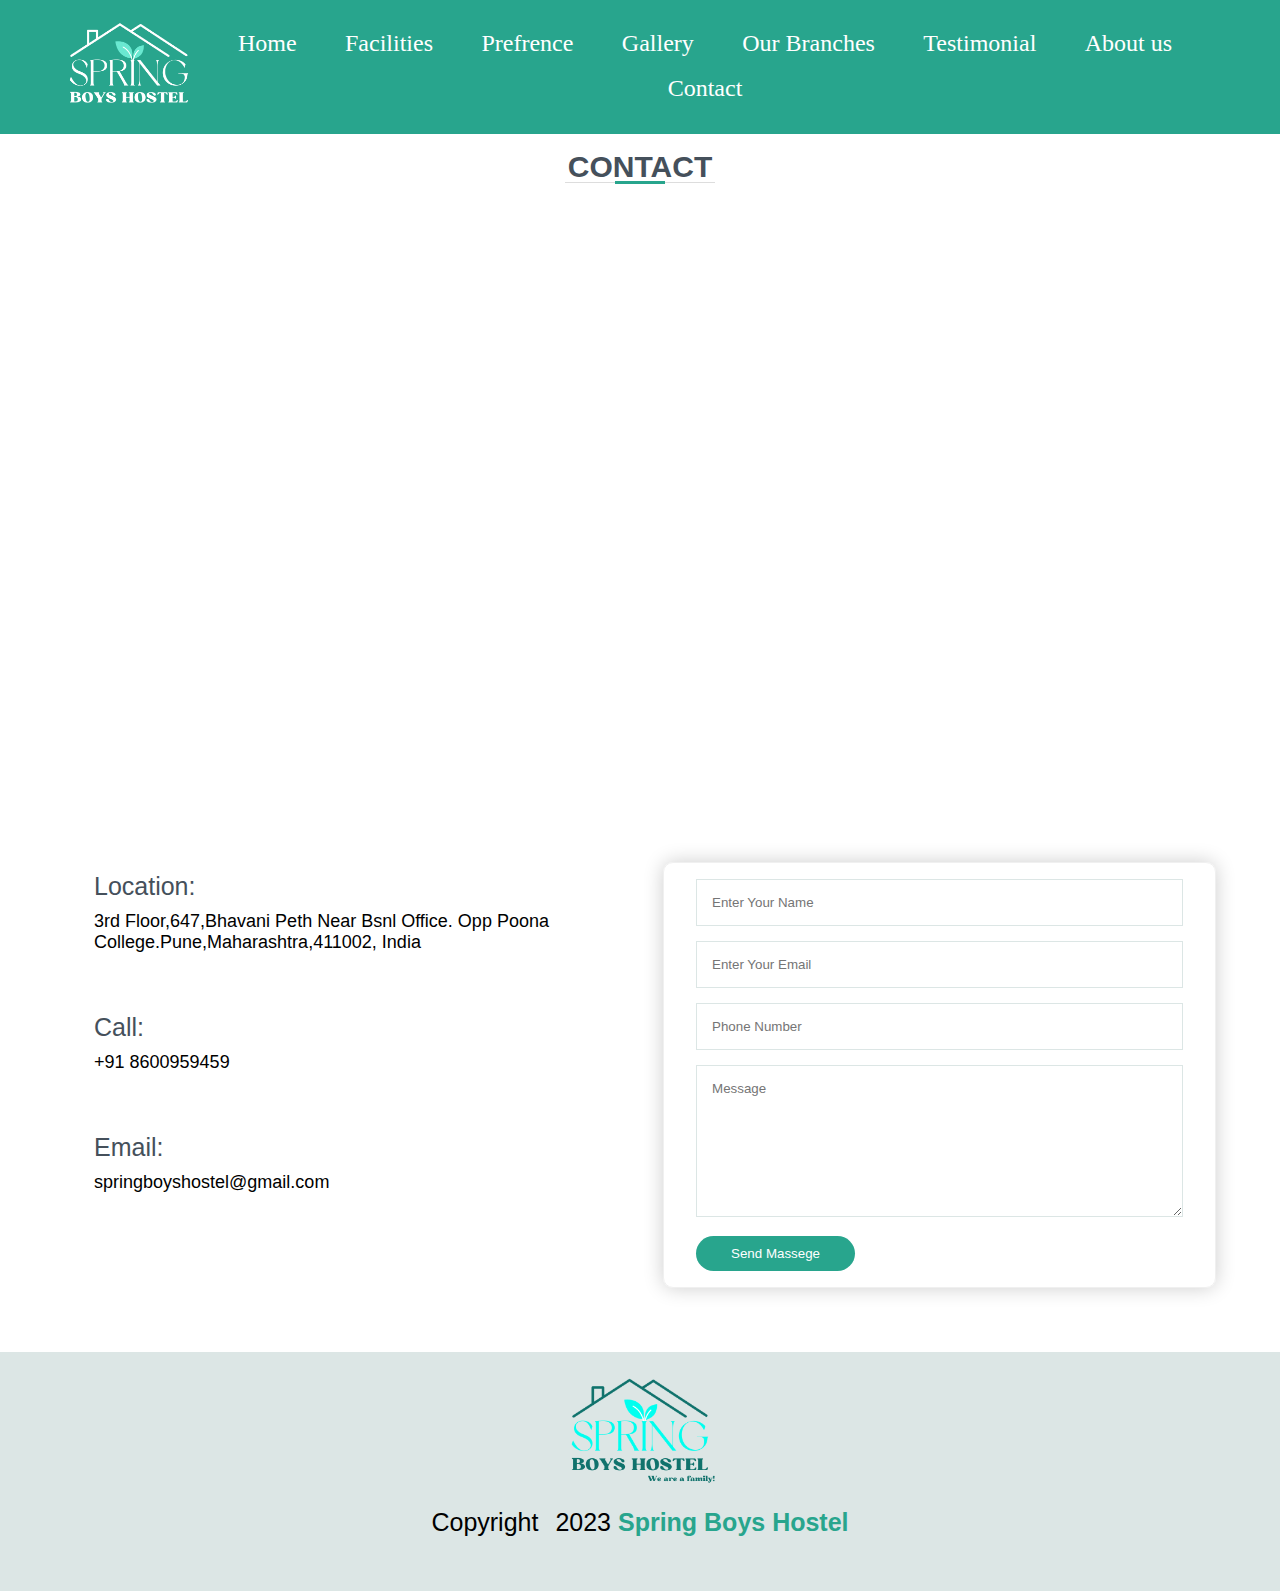
<file: contact.html>
<!DOCTYPE html>
<html lang="en">
<head>
    <meta charset="UTF-8">
    <meta name="viewport" content="width=device-width, initial-scale=1.0">
    <link rel="icon" type="image/x-icon" href="images/SPRING.png">
    <link rel="stylesheet" href="style.css">
    <link rel="preconnect" href="https://fonts.googleapis.com">
<link rel="preconnect" href="https://fonts.gstatic.com" crossorigin>
<link href="https://fonts.googleapis.com/css2?family=Roboto+Condensed:ital,wght@1,700&display=swap" rel="stylesheet">
<link rel="stylesheet" href="https://cdnjs.cloudflare.com/ajax/libs/font-awesome/6.4.2/css/all.min.css" integrity="sha512-z3gLpd7yknf1YoNbCzqRKc4qyor8gaKU1qmn+CShxbuBusANI9QpRohGBreCFkKxLhei6S9CQXFEbbKuqLg0DA==" crossorigin="anonymous" referrerpolicy="no-referrer" />
<script src='https://widgets.sociablekit.com/google-reviews/widget.js' async defer></script>



    <title>Spring Boys Hostel</title>
</head>
<body>
<section class="contact" id="">
  <nav >
  <a href="index.html"><img src="images/SPRING logo.png" alt=""></a>
   <div class="navlinks" id="navlinks">
    <i class="fa fa-times" onclick="hideMenu()"></i> 
    <ul>
      <li> <a href="index.html">Home</a></li>
      <li><a href="#facilities">Facilities</a></li>
      <li><a href="#prefrence">Prefrence</a></li>
      <li><a href="Gallery.html">Gallery</a></li>
      <li><a href="index.html/#ourbranches">Our Branches</a></li>
      <li><a href="#testimonial">Testimonial</a></li>
      <li><a href="#about">About us</a></li>
      <li> <a href="contact.html">Contact</a></li>
    </ul>
   </div>
   <i class="fa fa-bars" id="toggle"       onclick="showMenu()"></i>
</nav>

  <section class="contact">
    <h1>contact</h1>

  </section>
  <section class="location">
    <iframe src="https://www.google.com/maps/embed?pb=!1m18!1m12!1m3!1d3783.519030822947!2d73.8702224751913!3d18.505432982585134!2m3!1f0!2f0!3f0!3m2!1i1024!2i768!4f13.1!3m3!1m2!1s0x3bc2c1d16b3e26c5%3A0x36bcfd08230035e9!2sSpring%20Boys%20Hostel!5e0!3m2!1sen!2sin!4v1697388181667!5m2!1sen!2sin" width="600" height="450" style="border:0;" allowfullscreen="" loading="lazy" referrerpolicy="no-referrer-when-downgrade"></iframe>
  </section>

  <section class="contact-us">
    <div class="row">
        <div class="contact-col">
            <div>
                <i class="fa fa-home"></i>
                <span>
                    <h5>Location:</h5>
                    <p>3rd Floor,647,Bhavani Peth Near Bsnl Office. Opp Poona College.Pune,Maharashtra,411002, India</p>
                    
                </span>
            </div>
            <div>
                <i class="fa fa-phone"></i>
                <span>
                    <h5>Call:</h5>
                    <p>+91 8600959459</p>
                    
                </span>
            </div>  
            <div>
                <i class="fa fa-envelope" ></i>
                <span>
                    <h5>Email:</h5>
                    <p>springboyshostel@gmail.com</p>
                    
                </span>
            </div>  
        </div>
        <div class="contact-col" id="contact-col1"> 
            <form  action="springform.php" method="post" >
              <input type="text" name="Name" placeholder="Enter Your Name"  id="name"  required >
              
                <input type="email" name="Email" placeholder="Enter Your Email" id="email" required>
                
                <input type="tel" name="tel"placeholder="Phone Number" id="phone" required>
                
               <textarea  rows="8" name="Message" placeholder="Message" id="Message" required></textarea>
               
                <button type="submit" class="btn"> Send Massege</button>

            </form>

        </div>
    </div>
  </section>




<!-- ........footer start...........  -->
<section class="footer">
  <div class="copy">
    <img src="images/footer logo.png" alt="">
   <p>Copyright <i class="fa fa-copyright fa-4x"></i>2023 <b>Spring Boys Hostel</p>
   </div>
<div class="icon">
  
  <a href="https://www.instagram.com/spring_boys_hostel/"><i class="fa-brands fa-instagram"></i></a>
  <a href="https://api.whatsapp.com/send?phone=918600959459&text=Hii" target="_blank"><i class="fa-brands fa-whatsapp"></i></a>
  <a href="tel:8600959459"><i class="fa fa-phone" id="phoneicon"></i></a>
</div>
</section>
<!-- ........footer close...........  -->

   
  <!-- ---java script for toggle menu------ -->
<script>
  var navlinks = document.getElementById("navlinks");

  function showMenu(){
    navlinks.style.left="0";

  }
  function hideMenu(){
    navlinks.style.left="-300px";

  }
</script>

<script src="css/lightbox-plus-jquery.js"></script>

   
</body>
</html>
</file>
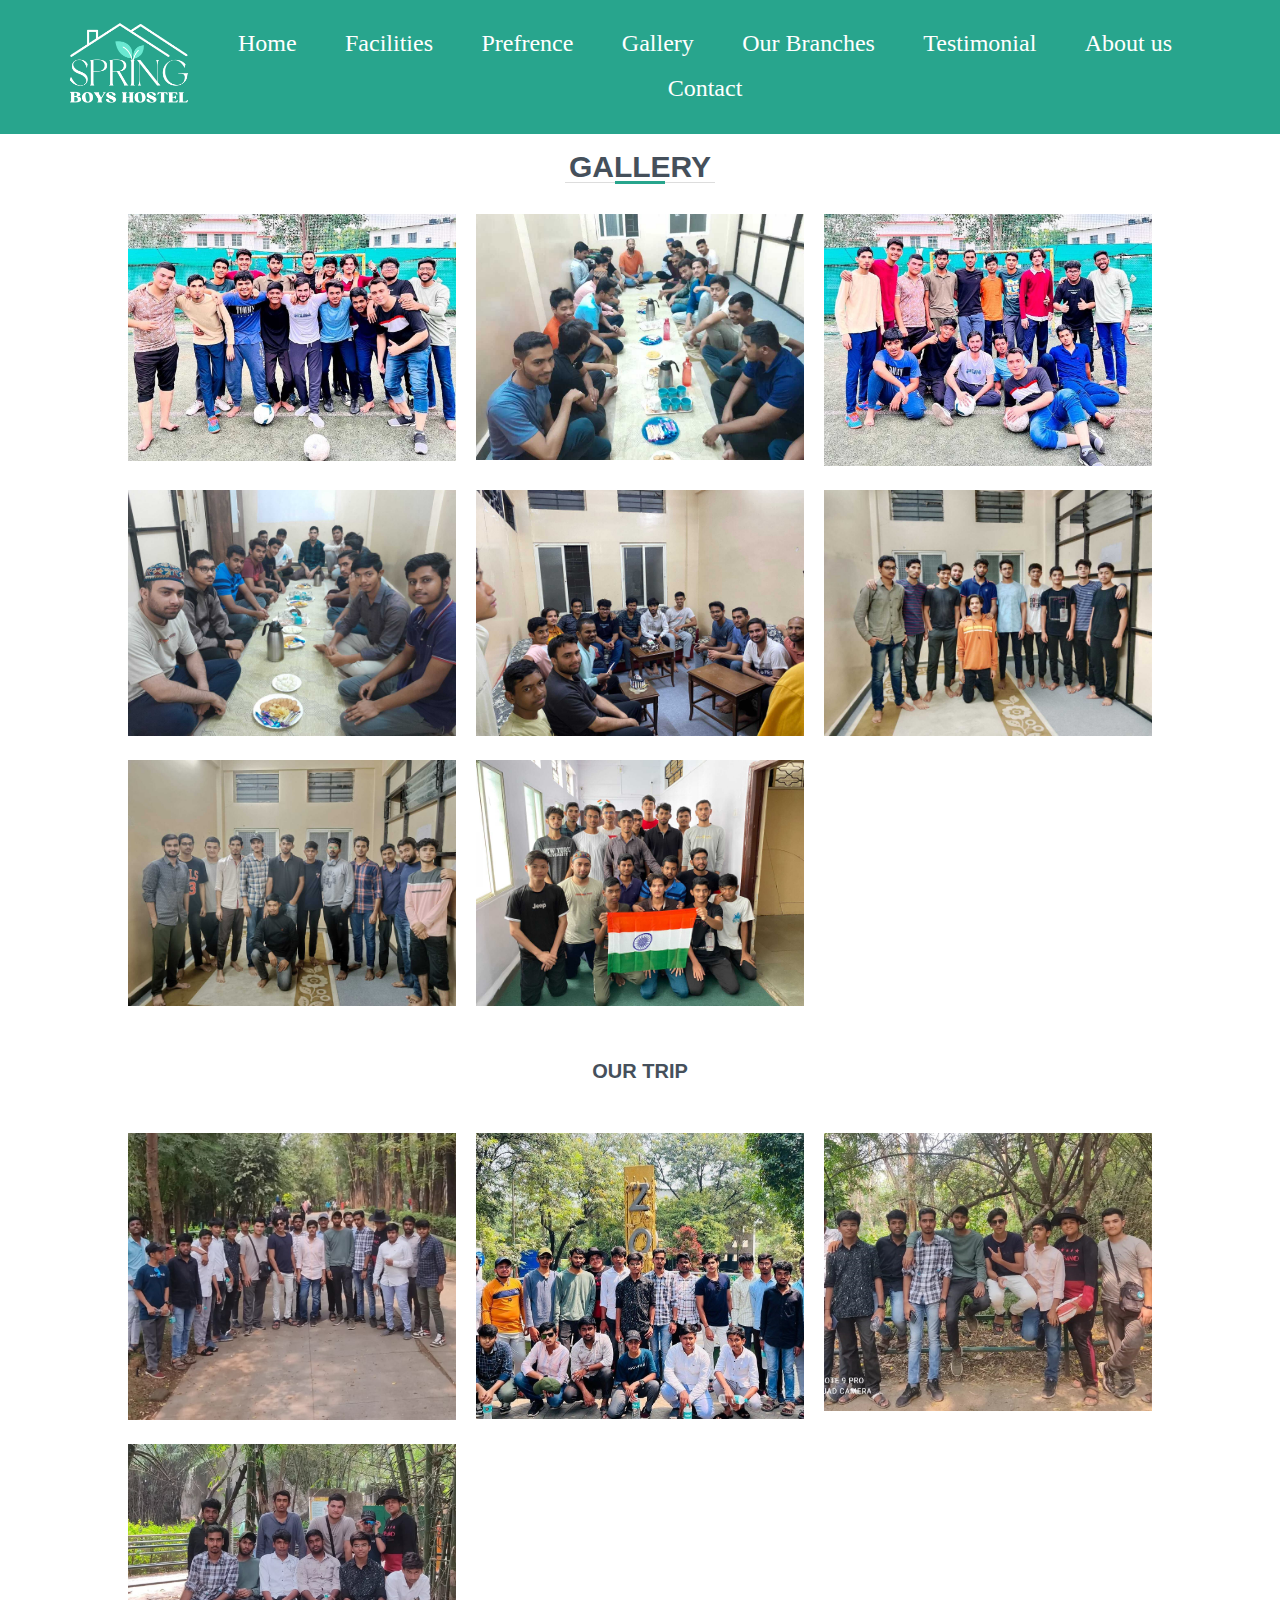
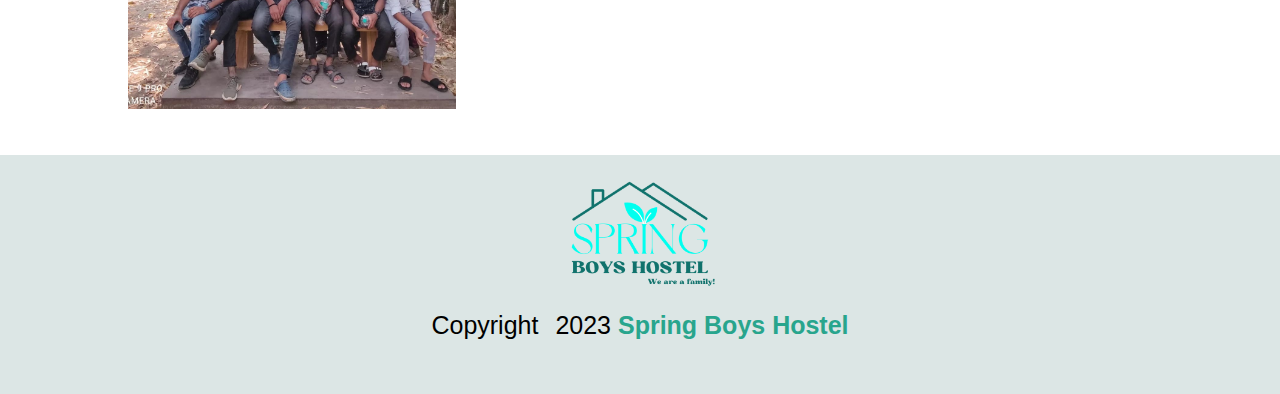
<file: Gallery.html>
<!DOCTYPE html>
<html lang="en">
<head>
    <meta charset="UTF-8">
    <meta name="viewport" content="width=device-width, initial-scale=1.0">
    <link rel="icon" type="image/x-icon" href="images/SPRING.png">
    <link rel="stylesheet" href="style.css">
    <link rel="preconnect" href="https://fonts.googleapis.com">
<link rel="preconnect" href="https://fonts.gstatic.com" crossorigin>
<link href="https://fonts.googleapis.com/css2?family=Roboto+Condensed:ital,wght@1,700&display=swap" rel="stylesheet">
<link rel="stylesheet" href="https://cdnjs.cloudflare.com/ajax/libs/font-awesome/6.4.2/css/all.min.css" integrity="sha512-z3gLpd7yknf1YoNbCzqRKc4qyor8gaKU1qmn+CShxbuBusANI9QpRohGBreCFkKxLhei6S9CQXFEbbKuqLg0DA==" crossorigin="anonymous" referrerpolicy="no-referrer" />
<script src='https://widgets.sociablekit.com/google-reviews/widget.js' async defer></script>
<link rel="stylesheet" href="css/lightbox.css">


    <title>Spring Boys Hostel</title>
</head>
<body>
<section class="contact" id="">
  <nav >
  <a href="index.html"><img src="images/SPRING logo.png" alt=""></a>
   <div class="navlinks" id="navlinks">
    <i class="fa fa-times" onclick="hideMenu()"></i> 
    <ul>
      <li> <a href="index.html">Home</a></li>
      <li><a href="#facilities">Facilities</a></li>
      <li><a href="#prefrence">Prefrence</a></li>
      <li><a href="Gallery.html">Gallery</a></li>
      <li><a href="index.html/#ourbranches">Our Branches</a></li>
      <li><a href="#testimonial">Testimonial</a></li>
      <li><a href="#about">About us</a></li>
      <li> <a href="contact.html">Contact</a></li>
    </ul>
   </div>
   <i class="fa fa-bars" id="toggle"       onclick="showMenu()"></i>
</nav>


<section class="Gallery" id="gallery">
    <h1 >gallery</h1>
    <div class="galpage" >
    <div class="gallery">
      <a href="images/gallery/photo1.jpg" data-lightbox="student gallery" data-title="photo1">
        <img src="images/gallery/photo1.jpg"> 
      </a>
      <a href="images/gallery/photo2.jpg" data-lightbox="student gallery" data-title="photo2">
      <img src="images/gallery/photo2.jpg">
    </a>
    <a href="images/gallery/photo3.jpg" data-lightbox="student gallery" data-title="photo3">
      <img src="images/gallery/photo3.jpg">
    </a>
    <a href="images/gallery/photo4.jpg" data-lightbox="student gallery" data-title="photo4">
      <img src="images/gallery/photo4.jpg">
    </a>
    <a href="images/gallery/photo5.jpg" data-lightbox="student gallery" data-title="photo5">
        <img src="images/gallery/photo5.jpg">
      </a>
      <a href="images/gallery/photo6.jpg" data-lightbox="student gallery" data-title="photo6">
        <img src="images/gallery/photo6.jpg">
      </a>
        <a href="images/gallery/photo7.jpg" data-lightbox="student gallery" data-title="photo7">
        <img src="images/gallery/photo7.jpg">
        </a>
        <a href="images/gallery/photo8.jpg" data-lightbox="student gallery" data-title="photo8">
        <img src="images/gallery/photo8.jpg">
        </a> 
      </div>
    </div>
      <h2>Our Trip</h2>
      <div class="galpage">
      <div class="gallery">
       
        <a href="images/gallery/trip1.jpg" data-lightbox="student gallery" data-title="photo5">
            <img src="images/gallery/trip1.jpg">
          </a>
          <a href="images/gallery/trip2.jpg" data-lightbox="student gallery" data-title="photo6">
            <img src="images/gallery/trip2.jpg">
          </a>
            <a href="images/gallery/trip3.jpg" data-lightbox="student gallery" data-title="photo7">
            <img src="images/gallery/trip3.jpg">
            </a>
            <a href="images/gallery/trip4.jpg" data-lightbox="student gallery" data-title="photo9">
            <img src="images/gallery/trip4.jpg">
            </a> 
           
      </div>
  </div>
  </section>



<!-- ........footer start...........  -->
<section class="footer">
  <div class="copy">
    <img src="images/footer logo.png" alt="">
   <p>Copyright <i class="fa fa-copyright fa-4x"></i>2023 <b>Spring Boys Hostel</p>
   </div>
<div class="icon">
  
  <a href="https://www.instagram.com/spring_boys_hostel/"><i class="fa-brands fa-instagram"></i></a>
  <a href="https://api.whatsapp.com/send?phone=918600959459&text=Hii" target="_blank"><i class="fa-brands fa-whatsapp"></i></a>
  <a href="tel:8600959459"><i class="fa fa-phone" id="phoneicon"></i></a>
</div>
</section>
<!-- ........footer close...........  -->

   
  <!-- ---java script for toggle menu------ -->
<script>
  var navlinks = document.getElementById("navlinks");

  function showMenu(){
    navlinks.style.left="0";

  }
  function hideMenu(){
    navlinks.style.left="-300px";

  }
</script>

<script src="css/lightbox-plus-jquery.js"></script>

   
</body>
</html>
</file>
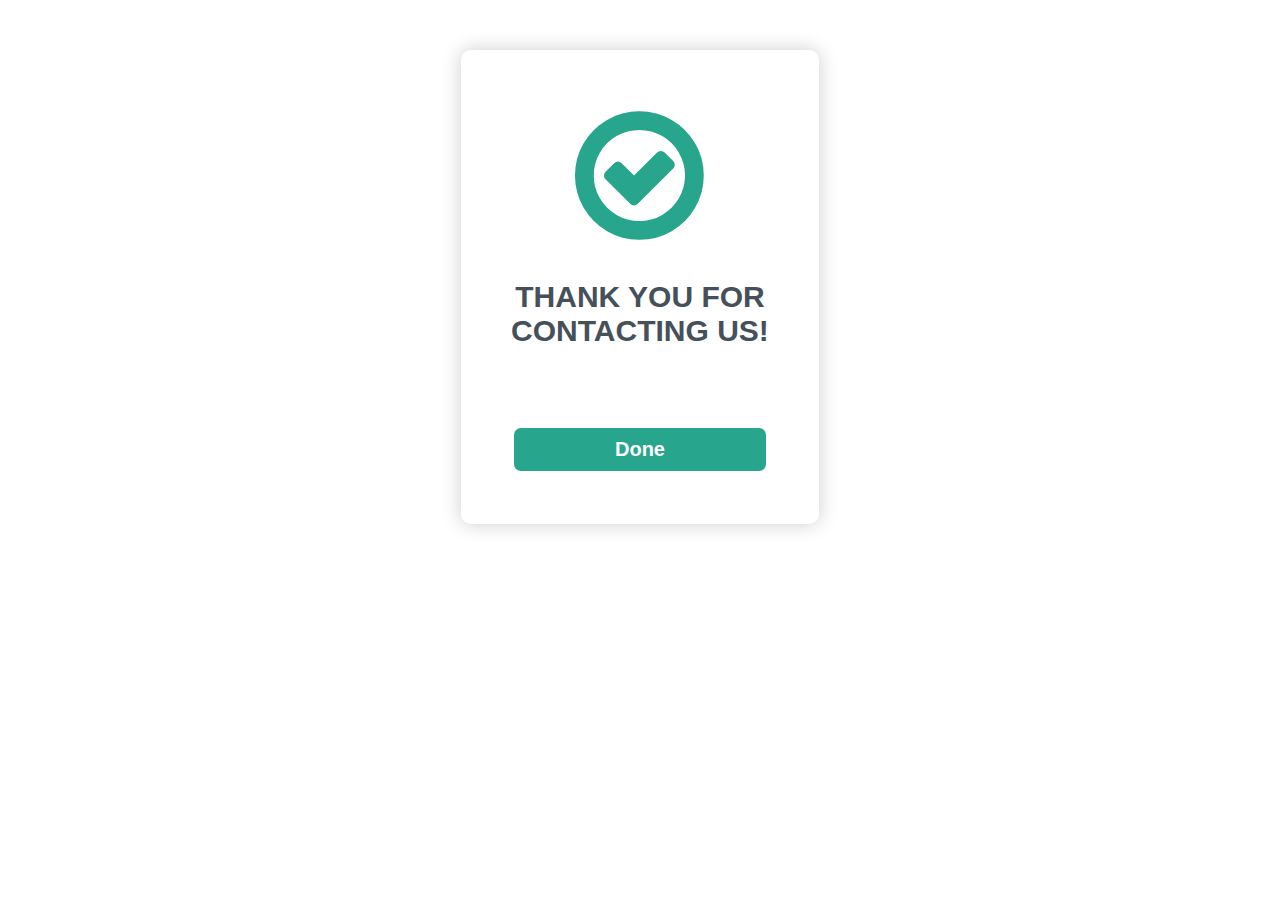
<file: thankyou.html>
<!DOCTYPE html>
<html lang="en">
<head>
    <meta charset="UTF-8">
    <meta name="viewport" content="width=device-width, initial-scale=1.0">
    <link rel="stylesheet" href="https://cdnjs.cloudflare.com/ajax/libs/font-awesome/4.7.0/css/font-awesome.min.css">


    <link rel="stylesheet" href="style.css">
    <title>spring boys hostel</title>
</head>
<body>
    <section class="a1">
    <div class="thank">
        <i class="fa fa-check-circle-o" ></i>
   <h1>Thank you for <br> contacting us!</h1> 
 <a href="index.html"><h2 class="btn
 ">Done</h2></a>

</section>
</div>
</body>
</html>
</file>
<file: style.css>
*{
   margin: 0;
   padding: 0;
   font-family:'arial';
}
body::-webkit-scrollbar{
   background-color: transparent;
}
body::-webkit-scrollbar-thumb{
   background-color: #28A58D;
}

/* this is for all h1 tag  */
h1{
   font-size: 30px;
   font-weight: bold; 
   text-transform: uppercase;
   position: relative;
   font-family: "Raleway", sans-serif;
   color: #45505b;  
 }
 
 /* end  */

.home{
   min-height: 100vh;
   width: 100%;
   background-image:linear-gradient(rgba(0, 0, 0, 0.8), rgba(0, 0, 0, 0.2)),url(images/building.png);
   background-position: center;
   background-size: cover;
   position: relative;
}
nav{
   position: fixed;
   top: 0;
   left: 0;
   right: 0;
   padding: 0rem 5%;
   display: flex;
   align-items: center;
   z-index: 100;
   list-style-type: none;
   background-color:#28A58D;
}
nav img{
   height: 130px;
}
 
.navlinks{
   flex: 1;
   text-align: right;
}
.navlinks ul li{
   
   list-style: none;
   display: inline-block;
   padding: 8px 12px;
   position: relative;
}
.navlinks ul li a{
   font-family: 'Young Serif', serif;
   text-decoration: none;
   color: #FFFFFF;
   font-size: 24px;
   margin-right: 10px;
   margin-left: 10px;
  
}
.navlinks ul li::after{
   content:'';
   width: 0%;
   height:2px ;
   background-color: aquamarine;
   display: block;
   margin: auto;
   transition: 0.5s;
}
.navlinks ul li:hover::after{
   width: 100%;
}



nav .fa{
   display: none;
}
/* navbar end */
.textbox{
   width: 90%;
   color:#fff;
   position: absolute;
   top:50%;
   left:50%;
   transform: translate(-50%,-50%);
  
  }
  .textbox h1{
     font-size: 62px;
     color: #6BE8D0;
     letter-spacing: 0.3rem;
  }
  .textbox p{
     margin: 10px  40px;
     font-size: 30px;
     letter-spacing: 0.1rem;
     color: #fff;
  }



/* facilities start  */


  .facilities{

   width: 90%;
   margin: auto;
  text-align: center;
  padding-top: 30px;
 
}
.facilities h1::before {
   content: "";
   position: absolute;
   display: block;
   width: 150px;
   height: 1px;
   background: #ddd;
  bottom: 1px;
   left: calc(50% - 75px);
 }
 .facilities h1::after {
   content: "";
   position: absolute;
   display: block;
   width: 50px;
   height: 3px;
   background: #28A58D;
bottom: 0;
   left: calc(50% - 25px);
}

.faccol:hover {
   transform: scale(1.1); 
   box-shadow: 0 0 20px 0px rgba(0, 0, 0, 0.2);
   transition: 0.5s;
   
 }


.faccol{
   border: #45505b;
   background-color: #d7e2e1e0;
   flex-basis: 22%;
   border-radius: 10px;

   text-align: center;

}
.faccol img{
   width: 100%;
   border-radius: 10px 10px 0px 0px;
   cursor: pointer;
}
.faccol h4{
   margin-top: 10px;
   margin-bottom: 10px;
   text-align: center;
   font-size: 25px;
}




/* facilities end  */


/* tablet media query  */
  @media (max-width:1200px){
   .textbox h1{
      font-size: 30px;
      color: #6BE8D0;
      text-align: center;

   }
   .textbox p{
      font-size: 20px;
      color:white;
      text-align: center;
   }
   nav{
      position:fixed;
   }
   .navlinks ul li{
      display: block;
   }
  

   .navlinks{
      display: block;
      position: absolute;
      background: #28A58D;
      height: 92vh;
      margin-top: 8em;
      width: 300px;
      top: 0;
      left: -300px;
      text-align: left;
      z-index: 2;
      
   }
  
   nav .fa{
      display: block;
      color: #fff;
      margin: 10px;
      font-size: 20px;
      cursor: pointer;
   }
   #toggle{
      font-size:30px ;
       margin-left:auto ;
   }
   h1{
      font-size: 30px;
   }
   .navlinks ul{
      padding: 30px;
   }
   /* this is for prefrence */
   .row{
      flex-direction:column;
   }

   .about p{
      text-align: center;
      font-size: 30px;
   }
    .facilities{
      width: 100%;
    }
 
   .faccol {
     
      margin-top:30px;
      margin-bottom: 30px;
      margin-left: 30px;
      margin-right: 30px;
   }
   .faccol h4{
      margin: 10px;
      font-size: 15px;
   }

   .brancol{
      margin-top:30px;
      margin-bottom: 30px;
      margin-left: 20px;
      margin-right: 20px;

   }
   .layer:hover  h3{
      font-size: 25px;
      }
      .layer:hover  h2{
         font-size: 30px;
         }
         

      
         .contact-col div p{
            font-size: 15px;
            padding: 0;
            margin: 10px;
         }
            .conrow{
            flex-direction: column;
         }
             
  
}



/* tablet media query end  */



  /* mobile media query start  */

@media  (max-width:700px){
   .textbox h1{
      font-size: 24px;
      color: #6BE8D0;
      text-align: center;

   }
   .textbox p{
      font-size: 15px;
      color:white;
      text-align: center;
   }
   nav{
      position:fixed;
   }
   .navlinks ul li{
      display: block;
   }
  

   .navlinks{
      display: block;
      position: absolute;
      background: #28A58D;
      height: 92vh;
      margin-top: 8em;
      width: 300px;
      top: 0;
      left: -300px;
      text-align: left;
      z-index: 2;
      transition: 0.8s;
      
   }
  
   nav .fa{
      display: block;
      color: #fff;
      margin: 10px;
      font-size: 20px;
      cursor: pointer;
   }
   #toggle{
      font-size:40px ;
       margin-left:auto ;
   }
   h1{
      font-size: 20px;
   }
   .navlinks ul{
      padding: 30px;
   }
   /* this is for prefrence */
   .row{
      flex-direction:column;
   }

  .about{
   align-items: center;
  }
   
   .about p{

      text-align: left;
    text-wrap:balance;
   }

 
   .faccol {
     
      margin-top:20px;
      margin-bottom: 20px;
      margin-left: 20px;
      margin-right: 20px;
   }
   .faccol h4{
      font-size: 20px;
   }

   .brancol{
      margin-top:20px;
      margin-bottom: 20px;
      margin-left: 20px;
      margin-right: 20px;

   }


   
.contact-col div p{
   font-size: 15px;
   padding: 0;
   margin: 10px;
}
   .conrow{
   flex-direction: column;
}


}
/* monile media query end  */

/* gallery start  */

.Gallery{
      
   align-items: center;
   width: 80%;
   margin-bottom: 12px;
   text-align: center;
  margin: auto;
}
.Gallery h1::before {
   content: "";
   position: absolute;
   display: block;
   width: 150px;
   height: 1px;
   background: #ddd;
  bottom: 1px;
   left: calc(50% - 75px);
 }
.Gallery h1::after {
   content: "";
   position: absolute;
   display: block;
   width: 50px;
   height: 3px;
   background: #28A58D;
bottom: 0;
   left: calc(50% - 25px);
}
/* .Gallery h1{
   margin-bottom: 30px;
} */

.galcontainer{
   width: 100%;

   min-height: 50vh;
   display: grid;
   align-items: center;
   justify-content: center;
   /* padding: auto; */
  
}
.gallery{
   display: grid;
   grid-template-columns: repeat(auto-fit, minmax(250px, 1fr));
   grid-gap: 20px;

}
.gallery img{
   width: 100%;
}



/* gallery end  */


/* .........prefrence........... */
.Prefrence{

   width: 100%;
   margin: auto;
   text-align: center;
   padding-top: 30px;
}
.Prefrence h1::before {
   content: "";
   position: absolute;
   display: block;
   width: 150px;
   height: 1px;
   background: #ddd;
  bottom: 1px;
   left: calc(50% - 75px);
 }
.Prefrence h1::after {
   content: "";
   position: absolute;
   display: block;
   width: 50px;
   height: 3px;
   background: #28A58D;
bottom: 0;
   left: calc(50% - 25px);
}



.row{
   margin: 5%;
   display: flex;
   justify-content: space-between ;
}
.pre-Col{
   flex-basis: 31%;
   background-color:#d7e2e1e0;
   border-radius: 10px;
   margin-bottom:5%;
   padding: 20px 12px;
   box-sizing: border-box;
   transition: 0.5s;

}
h3{
   text-align: center;
   font-weight: 600;
    margin: 10px 0;
    font-size: 25px;
}
.pre-Col:hover{
   box-shadow: 0 0 20px 0px rgba(0, 0, 0, 0.2);
}
ul{
   list-style: none;
   display: inline-block;
   text-align: center;
   word-wrap: break-word;
}
li{
   text-decoration: none;
}
/* ........our branches........ */
.ourbranches{
   width:100%;
   margin: auto;
   text-align: center;
   padding-top: 30px;
  
    
}
.ourbranches h1::before {
   content: "";
   position: absolute;
   display: block;
   width: 150px;
   height: 1px;
   background: #ddd;
  bottom: 1px;
   left: calc(50% - 75px);
 }
.ourbranches h1::after {
   content: "";
   position: absolute;
   display: block;
   width: 50px;
   height: 3px;
   background: #28A58D;
bottom: 0;
   left: calc(50% - 25px);
}

.brancol{
   flex-basis: 22%;
   border-radius: 10px;
   margin-bottom: 30px;
   position: relative;
   overflow: hidden;
   
}
.brancol img{
 
   width: 100%;
 
}
.brancol:hover{
   transform: scale(1.1);
}
.layer{
  
   background: transparent;
   height:100%;
   width: 100%;
   position: absolute;
   top: 0;
   left: 0;
   transition: 0.5s;
}
.layer:hover{
   background: rgba(3, 212, 212, 0.448);
}
.layer  h3{
   text-align: center;
   width: 100%;
   font-weight: 500;
   color: #fff;
   font-size: 26px;
   bottom: 0;
   left: 50%;
   transform: translateX(-50%);
   position: absolute;
   opacity: 0;
   transition: 0.5s;
  
}
.layer  h2{
   text-align: center;
   width: 100%;
   font-weight: 500;
   color: #fff;
   font-size: 40px;
   bottom: 0;
   left: 50%;
   transform: translateX(-50%);
   position: absolute;
   opacity: 0;
   transition: 0.5s;
   cursor: pointer;
}
.layer:hover  h3{
bottom: 35%;
opacity: 1;
}
.layer:hover  h2{
   bottom: 49%;
   opacity: 1;
   }
   /* tesmonial start */

   .testimonial{
        width: 100%;
        margin: auto;
        padding-top: 30px;
        text-align: center;
        text-decoration: none;
      
   }
   .testimonial h1::before {
      content: "";
      position: absolute;
      display: block;
      width: 150px;
      height: 1px;
      background: #ddd;
     bottom: 1px;
      left: calc(50% - 75px);
    }
   .testimonial h1::after {
      content: "";
      position: absolute;
      display: block;
      width: 50px;
      height: 3px;
      background: #28A58D;
   bottom: 0;
      left: calc(50% - 25px);
   }
   .review{
      margin: 2%;
      display: flex;
      justify-content: space-between 
   }
   /* about start  */
   .about{
      
      align-items: center;
      width: 90%;
      padding-top: 30px;
      margin-top: 30px;
      text-align: center;
      margin-left: auto;
      margin-right: auto;
  }
 .about h1::before {
   content: "";
   position: absolute;
   display: block;
   width: 150px;
   height: 1px;
   background: #ddd;
  bottom: 1px;
   left: calc(50% - 75px);
 }
.about h1::after {
   content: "";
   position: absolute;
   display: block;
   width: 50px;
   height: 3px;
   background: #28A58D;
bottom: 0;
   left: calc(50% - 25px);
}

      

   

   .about p{
      
      margin-top: 30px;
      margin-bottom: 30px;
      font-size: 20px;
      font-family:200;
      
   }
   /* about end  */
   /* footer */
   .footer{
      
      margin-top: 12px;
     background-color:#d7e2e1e0;
     text-align: center;
   }
  
   .footer .fa-brands{
      color:  #28A58D;
      margin: 0 18px;
     padding-bottom: 20px;
      font-weight: bold;
      font-size: 30px;
      justify-content: space-between;
      
   }
   .footer .fa{
      color:  #28A58D;
      margin: 0 18px;
      font-weight: bold;
      font-size: 30px;
      justify-content: space-between;
   }
      .footer .fa:hover{
       transform: scale(0.8);
      }
      .footer .fa-brands:hover{
         transform: scale(0.8);
      }
      
      .icon{
         padding-top: 20px;
      }
      .copy{
         top: 20px;
      }

     .copy .fa{
      color: #000;
      font-size: 20px;
      margin: 5px;
      text-decoration: none;
     
      
   }
  
   .copy .fa:hover{
       transform: none;
      }
     
     b{
      color: #28A58D;
     }
   .copy{
      text-align: center;
      font-size: 25px;
      
   } 
   .copy img{
      height: 150px;
      
   }
  
     
    /* ----------contact page--------  */
    .contact h1{
     text-align: center;
     margin-top: 150px;
    }

    /* location  */
.location{
   width: 80%;
   margin: auto;
   padding: 80px 0;
}
.location iframe{
   width: 100%;
}

/* contact us  */
.contact-us{
width: 100%;
margin: auto;
}
.conrow{
   margin: 5%;
   display: flex;
   justify-content: space-between ;
}
.contact h1::before {
   content: "";
   position: absolute;
   display: block;
   width: 150px;
   height: 1px;
   background: #ddd;
  bottom: 1px;
   left: calc(50% - 75px);
 }
.contact h1::after {
   content: "";
   position: absolute;
   display: block;
   width: 50px;
   height: 3px;
   background: #28A58D;
bottom: 0;
   left: calc(50% - 25px);
}


.contact-col{
   flex-basis: 48%;
   /* margin-bottom: 30px; */
 

}
.contact-col div{
   display: flex;
   align-items: center;
   margin-bottom: 40px;
}
.contact-col .fa{
   font-size: 30px;
   color: #28A58D;
   margin: 10px;
  
}


.contact-col div p{
   font-size: 18px;
   padding: 0;
   margin: 10px;
}

.contact-col div h5{
font-size: 25px;

margin: 10px;
color: #45505b;
font-weight: 300;
}
.contact-col input, .contact-col textarea{
  width: 100%;
 padding: 15px;
  outline: none;
  margin-bottom: 15px;
  border: 1px solid #d7e2e1e0 ;
  box-sizing: border-box;
}

form{
   border: 0.1rem solid #f0f0f0;
   padding: 1rem 2rem;
   box-shadow:  0 0 20px 0px rgba(0, 0, 0, 0.2);
   border-radius: 10px;
}

.btn{
   background: #28A58D;
   border: 0;
   padding: 10px 35px;
   color: #fff;
   transition: 0.4s;
   border-radius: 30px;
}
.btn:hover{
   box-shadow: 0 0 20px 0px rgba(0, 0, 0, 0.2);

}

/* contact footer  */


.confooter{
    width:100%;  
   margin-top: 12px;
  background-color:#d7e2e1e0;
  text-align: center;
   
}

.confooter .fa{
   
      color: #000;
      margin: 0 18px;
     padding: 18px 0;
     padding-bottom: 20px;
      font-weight: bold;
      font-size: 20px;
      justify-content: space-between;
  
}

.confooter .fa-brands{
   color: #000;
   margin: 0 18px;
  padding: 18px 0;
  padding-bottom: 20px;
   font-weight: bold;
   font-size: 24px;
   justify-content: space-between;
   
}
.confooter .fa:hover{
   color: #28A58D;
}
.confooter .fa-brands:hover{
   color: #28A58D;
}

.concopy .fa{
   font-size: 15px;
   margin-left: 20px;
   text-decoration: none;
  
   
}
.concopy .fa:hover{
    color: black;
   }
  
  b{
   color: #28A58D;
  }
.concopy{
   text-align: center;
   font-size: 20px;
} 





/* thank you page  */

.thank{
  
   width: max-content;
   display: grid;
   box-shadow:0 0 20px 0px rgba(0, 0, 0, 0.2); ;
   border-radius: 10px;
    text-align: center;
    padding: 50px;
 align-items: center;
margin: 50px auto 50px auto;
  
}

.thank .fa{
   font-size: 150px;
   color: #28A58D;
}
.thank h1{
   margin: 30px auto 0 auto;
  
}
.thank a{
   text-decoration: none;
}
.thank h2{
   margin-top: 30%;
   font-size:20px;
   border: #FFFFFF solid;
   background-color: #28A58D;
   border-radius: 10px;
   text-decoration: none;
   color: #fff;
}
.thank h2:hover{
  
background-color: #28A58D;
box-shadow:0 0 20px 0px rgba(0, 0, 0, 0.2);
cursor: pointer;
}

 /* thank you page end  */


 /* Gallery Page start  */
.Gallery h2{
       margin-top: 20px;
       margin-bottom: 20px;
      font-size: 20px;
      font-weight: bold; 
      text-transform: uppercase;
      position: relative;
      font-family: "Raleway", sans-serif;
      color: #45505b;  
}

.gallerypage{
display: grid;
grid-template-columns: repeat(auto-fit, minmax(250px, 1fr));
grid-gap: 20px;

}
.galpage{
width: 100%;
min-height: 50vh;
display: grid;
align-items: center;
justify-content: center;
padding: 30px 0; 
}
#phoneicon{
   font-size: 25px;
}
/* Gallery Page end  */
.showmore{
   background: #28A58D;
   border: 0;
   padding: 10px 35px;
   color: #fff;
   transition: 0.4s;
   border-radius: 50px;
}
#whatsapp{
   height: auto;
   width: 100%;
}
</file>
